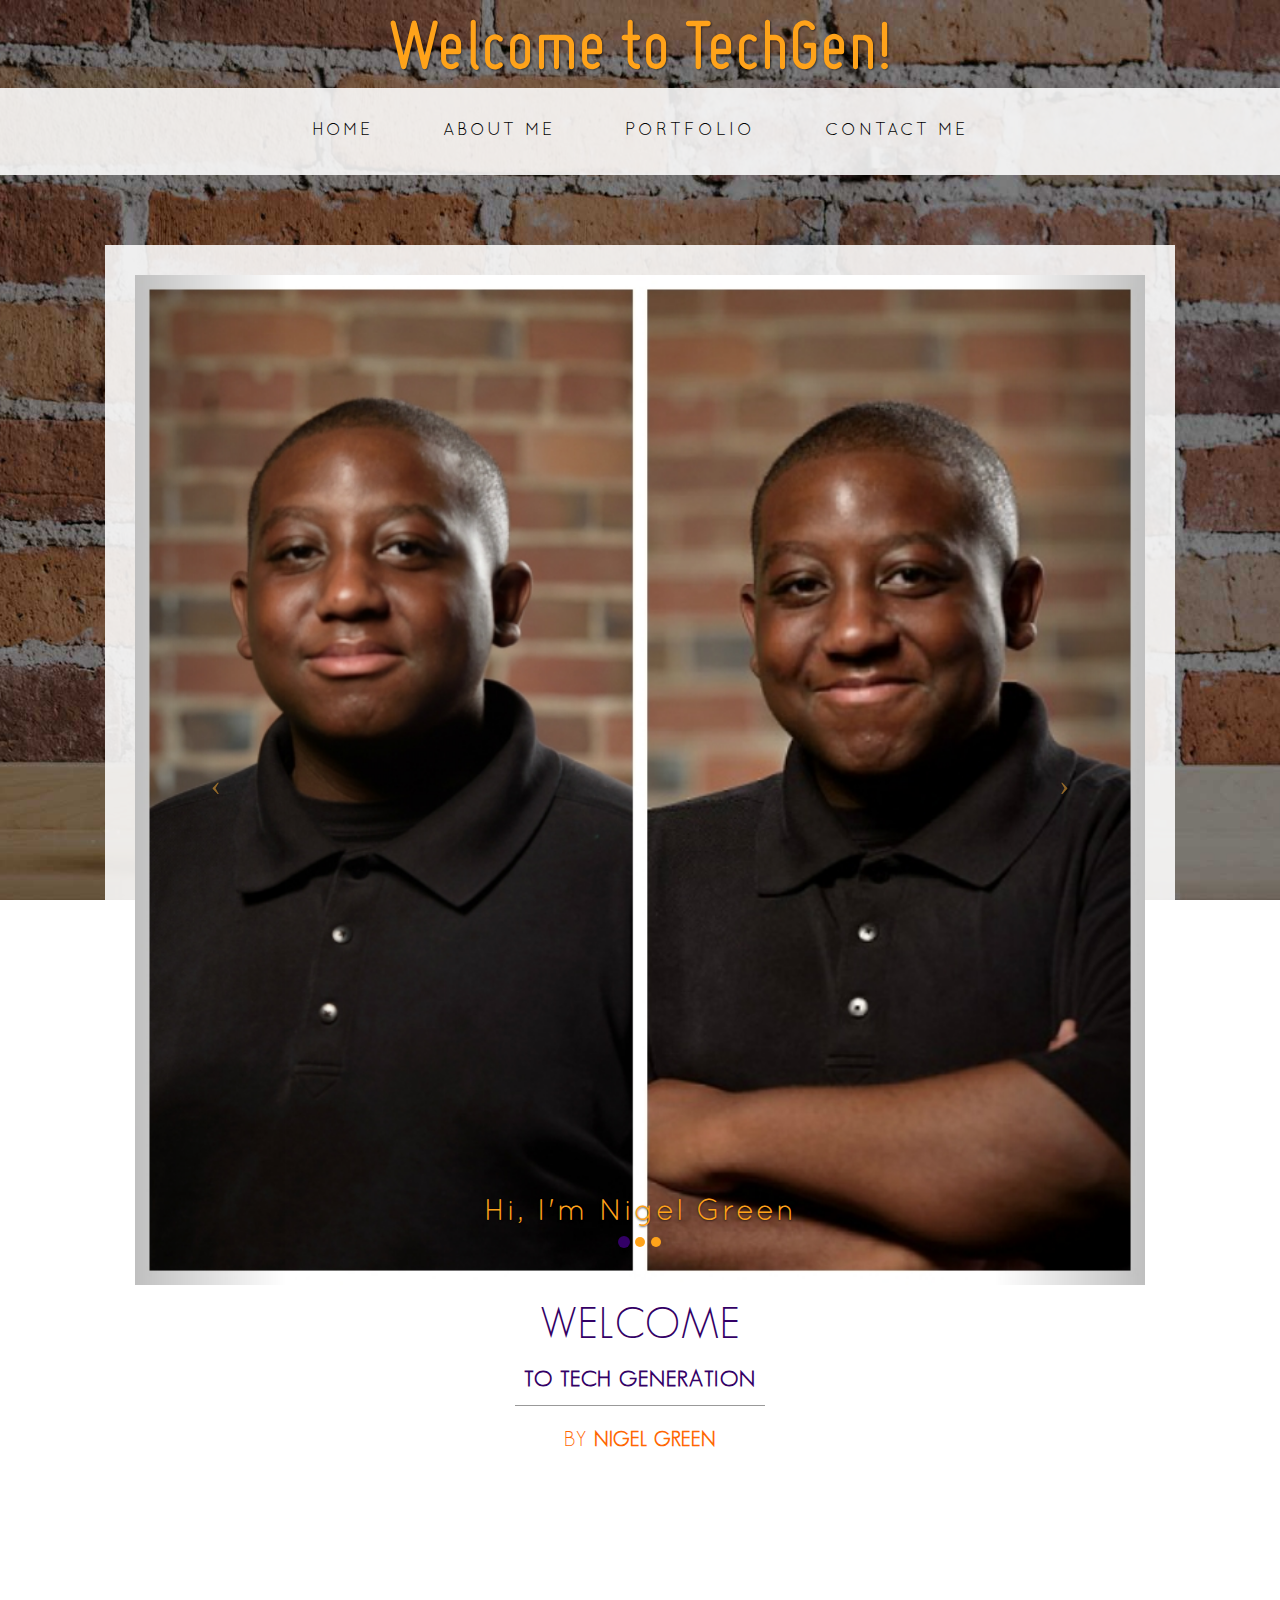
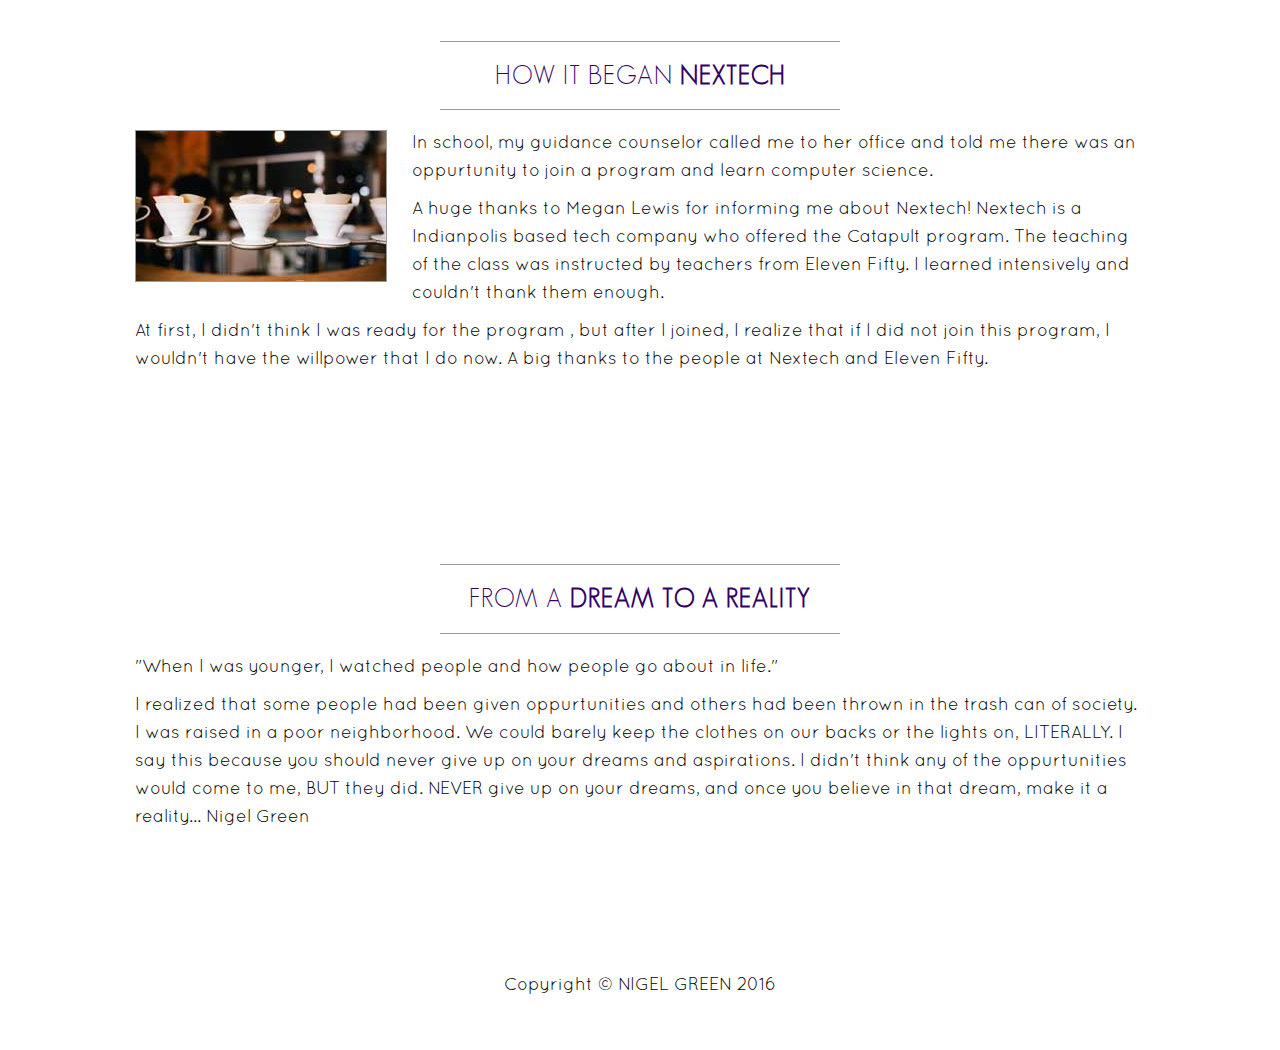
<file: index.html>
<!DOCTYPE html>
<html lang="en">

<head>

    <meta charset="utf-8">
    <meta http-equiv="X-UA-Compatible" content="IE=edge">
    <meta name="viewport" content="width=device-width, initial-scale=1">
    <meta name="description" content="">
    <meta name="author" content="">

  <link rel="shortcut icon" type="image/x-icon" href="favicon.ico">

    <title> Tech Generation</title>

    <!-- Bootstrap Core CSS -->
    <link href="css/bootstrap.min.css" rel="stylesheet">

    <!-- Custom CSS -->
    <link href="css/business-casual.css" rel="stylesheet">

    <!-- Fonts -->
  
    <link href="http://fonts.googleapis.com/css?family=Open+Sans:300italic,400italic,600italic,700italic,800italic,400,300,600,700,800" rel="stylesheet" type="text/css">
    <link href="http://fonts.googleapis.com/css?family=Josefin+Slab:100,300,400,600,700,100italic,300italic,400italic,600italic,700italic" rel="stylesheet" type="text/css">

    <!-- HTML5 Shim and Respond.js IE8 support of HTML5 elements and media queries -->
    <!-- WARNING: Respond.js doesn't work if you view the page via file:// -->
    <!--[if lt IE 9]>
        <script src="https://oss.maxcdn.com/libs/html5shiv/3.7.0/html5shiv.js"></script>
        <script src="https://oss.maxcdn.com/libs/respond.js/1.4.2/respond.min.js"></script>
    <![endif]-->

</head>

<body>

    <div class="brand"> Welcome to TechGen! </div>
    

    <!-- Navigation -->
    <nav class="navbar navbar-default" role="navigation">
        <div class="container">
            <!-- Brand and toggle get grouped for better mobile display -->
            <div class="navbar-header">
                <button type="button" class="navbar-toggle" data-toggle="collapse" data-target="#bs-example-navbar-collapse-1">
                    <span class="sr-only">Toggle navigation</span>
                    <span class="icon-bar"></span>
                    <span class="icon-bar"></span>
                    <span class="icon-bar"></span>
                </button>
                <!-- navbar-brand is hidden on larger screens, but visible when the menu is collapsed -->
                <a class="navbar-brand" href="index.html">TechGen</a>
            </div>
            <!-- Collect the nav links, forms, and other content for toggling -->
            <div class="collapse navbar-collapse" id="bs-example-navbar-collapse-1">
                <ul class="nav navbar-nav">
                    <li>
                        <a href="index.html">Home</a>
                    </li>
                    <li>
                        <a href="about.html">About Me</a>
                    </li>
                    <li>
                        <a href="blog.html">Portfolio</a>
                    </li>
                    <li>
                        <a href="contact.html">Contact Me</a>
                    </li>
                </ul>
            </div>
            <!-- /.navbar-collapse -->
        </div>
        <!-- /.container -->
    </nav>

    <div class="container">

        <div class="row">
            <div class="box">
                <div class="col-lg-12 text-center">
                    <div id="carousel-example-generic" class="carousel slide">
                        <!-- Indicators -->
                        <ol class="carousel-indicators hidden-xs">
                            <li data-target="#carousel-example-generic" data-slide-to="0" class="active"></li>
                            <li data-target="#carousel-example-generic" data-slide-to="1"></li>
                            <li data-target="#carousel-example-generic" data-slide-to="2"></li>
                        </ol>

                        <!-- Wrapper for slides -->
                        <div class="carousel-inner">
                            <div class="item active">
                                <img class="img-responsive img-full" src="img/slide-1.jpg"  alt="">
                                 
                                <div  class="carousel-caption"> Hi, I'm Nigel Green</div>
                        </div>
                            <div class="item">
                                <img class="img-responsive img-full " src="img/slide-3.jpg" alt="">

                                 <div class="carousel-caption1">Here I am building a project with a group</div>
                            </div>
                            <div class="item">
                                <img class="img-responsive img-full" src="img/slide-16.jpg"  alt="">

                                 <div class="carousel-caption"> I believe Technology is the future!</div>
                            </div>
                        </div>

                        <!-- Controls -->
                        <a class="left carousel-control" href="#carousel-example-generic" data-slide="prev">
                            <span class="icon-prev"></span>
                        </a>
                        <a class="right carousel-control" href="#carousel-example-generic" data-slide="next">
                            <span class="icon-next"></span>
                        </a>
                    </div>
                    <h1 class="brand-before ">WELCOME</h1>
                        
                    <h1 class="brand-name"> TO TECH GENERATION</h1>
                    <hr class="tagline-divider">
                    <h2>
                        <small>By
                            <strong>Nigel Green</strong>
                        </small>
                    </h2>
                </div>
            </div>
        </div>

        <div class="row">
            <div class="box">
                <div class="col-lg-12">
                    <hr>
                    <h2 class="intro-text text-center">How It Began
                        <strong>NEXTECH</strong>
                    </h2>
                    <hr>
                    <img class="img-responsive img-border img-left" src="img/intro-pic.jpg" alt="">
                    <hr class="visible-xs">
                    <p>In school, my guidance counselor called me to her office and told me there was an oppurtunity to join a program and learn computer science.</p>
                    <p>A huge thanks to Megan Lewis for informing me about Nextech! Nextech is a Indianpolis based tech company who offered the Catapult program. The teaching of the class was instructed by teachers from Eleven Fifty. I learned intensively and couldn't thank them enough. </p>
                    <p>At first, I didn't think I was ready for the program , but after I joined, I realize that if I did not join this program, I wouldn't have the willpower that I do now. A big thanks to the people at Nextech and Eleven Fifty.</p>
                </div>
            </div>
        </div>

        <div class="row">
            <div class="box">
                <div class="col-lg-12">
                    <hr>
                    <h2 class="intro-text text-center">FROM A 
                        <strong>DREAM TO A REALITY</strong>
                    </h2>
                    <hr>
                    <p>"When I was younger, I watched people and how people go about in life."</p>
                    <p>I realized that some people had been given oppurtunities and others had been thrown in the trash can of society. I was raised in a poor neighborhood. We could barely keep the clothes on  our backs or the lights on, LITERALLY. I say this because you should never give up on your dreams and aspirations. I didn't think any of the oppurtunities would come to me, BUT they did. NEVER give up on your dreams, and once you believe in that dream, make it a reality... Nigel Green</p>
                </div>
            </div>
        </div>

    </div>
    <!-- /.container -->

   <footer>
        <div class="container">
            <div class="row">
                <div class="col-lg-12 text-center">
                    <p>Copyright &copy; NIGEL GREEN 2016</p>
                </div>
            </div>
        </div>
    </footer>

    <!-- jQuery -->
    <script src="js/jquery.js"></script>

    <!-- Bootstrap Core JavaScript -->
    <script src="js/bootstrap.min.js"></script>

    <!-- Script to Activate the Carousel -->
    <script>
    $('.carousel').carousel({
        interval: 5000 //changes the speed
    })
    </script>

</body>

</html>
</file>
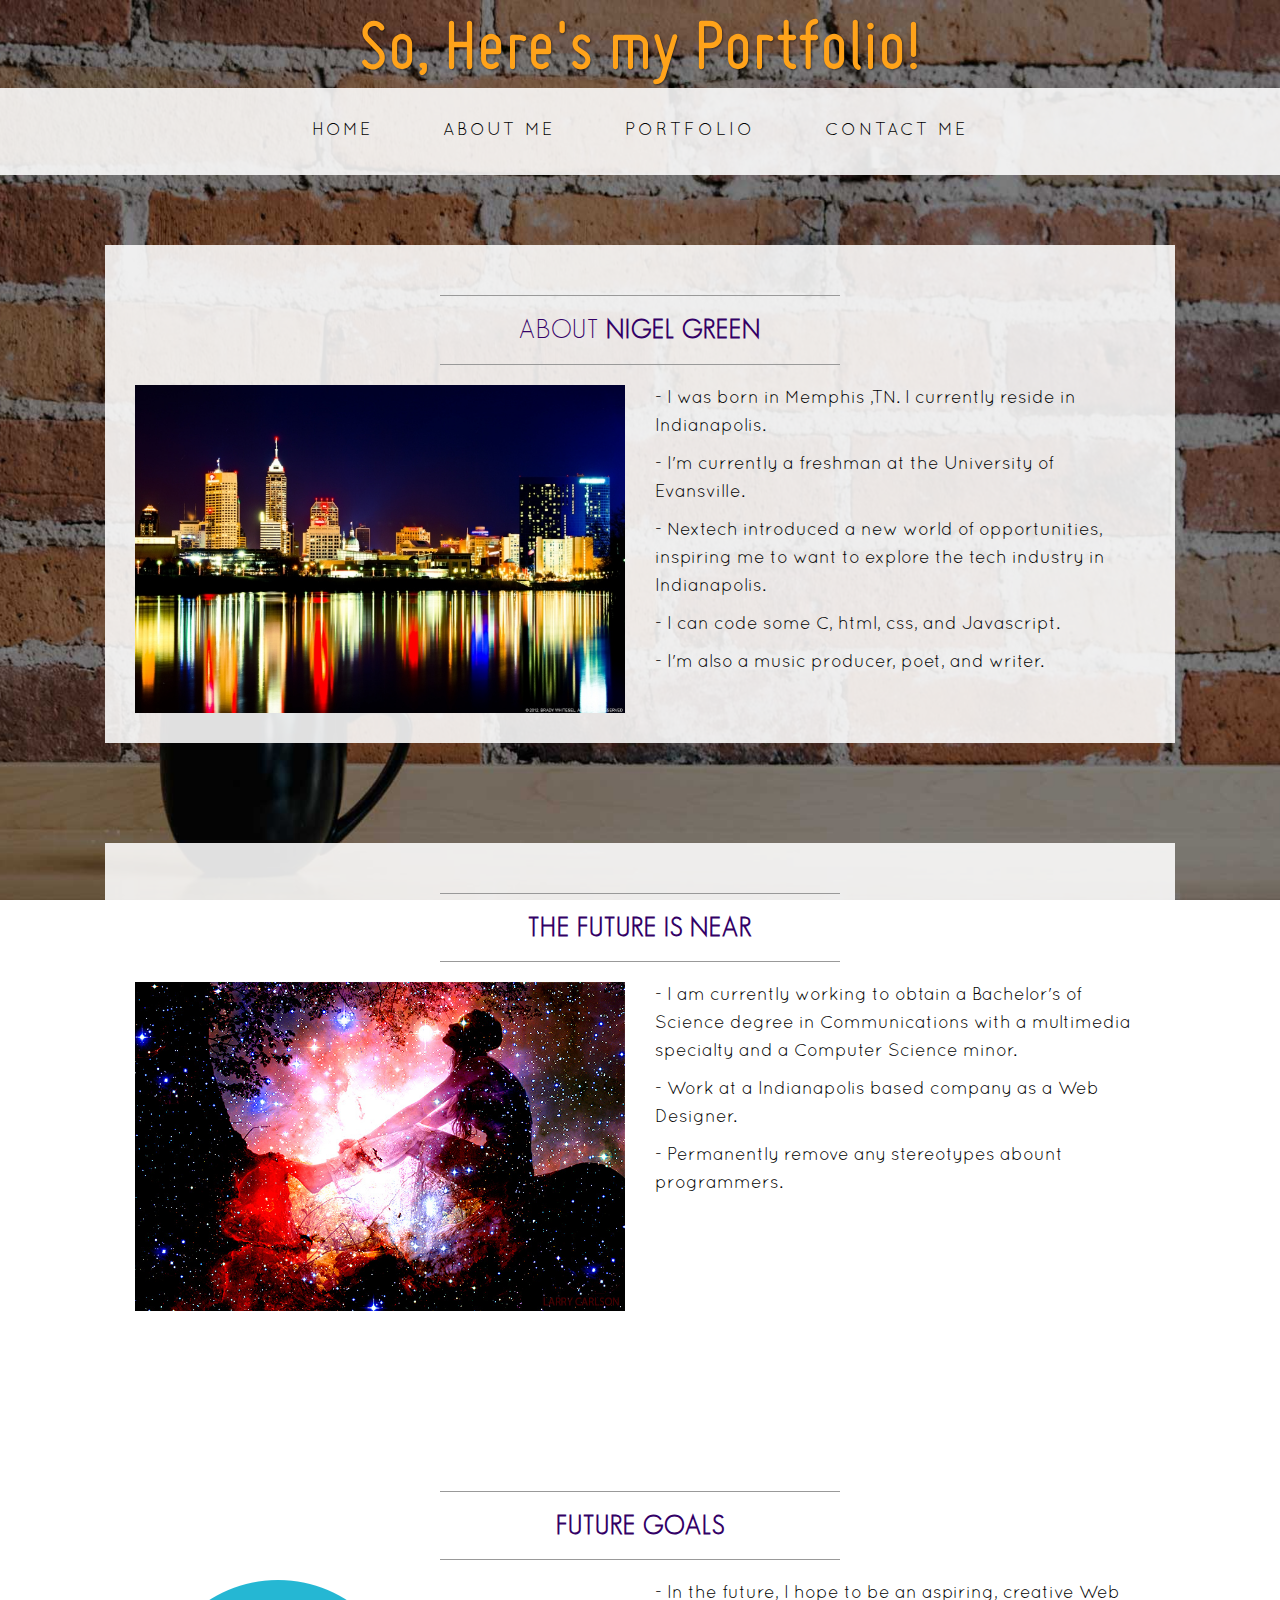
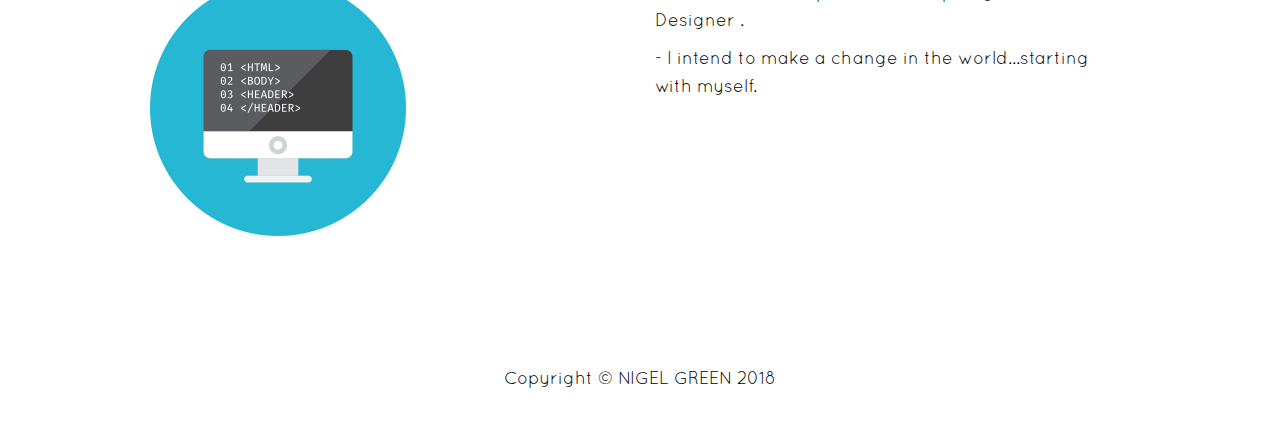
<file: about.html>
<!DOCTYPE html>
<html lang="en">

<head>

    <meta charset="utf-8">
    <meta http-equiv="X-UA-Compatible" content="IE=edge">
    <meta name="viewport" content="width=device-width, initial-scale=1">
    <meta name="description" content="">
    <meta name="author" content="">

     <link rel="shortcut icon" type="image/x-icon" href="favicon.ico">
    <title>Tech Generation</title>

    <!-- Bootstrap Core CSS -->
    <link href="css/bootstrap.min.css" rel="stylesheet">

    <!-- Custom CSS -->
    <link href="css/business-casual.css" rel="stylesheet">

    <!-- Fonts -->

    <link href="http://fonts.googleapis.com/css?family=Open+Sans:300italic,400italic,600italic,700italic,800italic,400,300,600,700,800" rel="stylesheet" type="text/css">
    <link href="http://fonts.googleapis.com/css?family=Josefin+Slab:100,300,400,600,700,100italic,300italic,400italic,600italic,700italic" rel="stylesheet" type="text/css">

    <!-- HTML5 Shim and Respond.js IE8 support of HTML5 elements and media queries -->
    <!-- WARNING: Respond.js doesn't work if you view the page via file:// -->
    <!--[if lt IE 9]>
        <script src="https://oss.maxcdn.com/libs/html5shiv/3.7.0/html5shiv.js"></script>
        <script src="https://oss.maxcdn.com/libs/respond.js/1.4.2/respond.min.js"></script>
    <![endif]-->

</head>

<body>

    <div class="brand">So, Here's my Portfolio! </div>


    <!-- Navigation -->
    <nav class="navbar navbar-default" role="navigation">
        <div class="container">
            <!-- Brand and toggle get grouped for better mobile display -->
            <div class="navbar-header">
                <button type="button" class="navbar-toggle" data-toggle="collapse" data-target="#bs-example-navbar-collapse-1">
                    <span class="sr-only">Toggle navigation</span>
                    <span class="icon-bar"></span>
                    <span class="icon-bar"></span>
                    <span class="icon-bar"></span>
                </button>
                <!-- navbar-brand is hidden on larger screens, but visible when the menu is collapsed -->
                <a class="navbar-brand" href="index.html"></a>
            </div>
            <!-- Collect the nav links, forms, and other content for toggling -->
            <div class="collapse navbar-collapse" id="bs-example-navbar-collapse-1">
                <ul class="nav navbar-nav">
                    <li>
                        <a href="index.html">Home</a>
                    </li>
                    <li>
                        <a href="about.html">About Me</a>
                    </li>
                    <li>
                        <a href="blog.html">Portfolio</a>
                    </li>
                    <li>
                        <a href="contact.html">Contact Me</a>
                    </li>
                </ul>
            </div>
            <!-- /.navbar-collapse -->
        </div>
        <!-- /.container -->
    </nav>

    <div class="container">

        <div class="row">
            <div class="box">
                <div class="col-lg-12">
                    <hr>
                    <h2 class="intro-text text-center">About
                        <strong>Nigel Green</strong>
                    </h2>
                    <hr>
                </div>
                <div class="col-md-6">
                    <img class="img-responsive img-border-left" src="img/slide-6.jpg" alt="">
                </div>
                <div class="col-md-6">
                    <p> - I was born in Memphis ,TN. I currently reside in Indianapolis.</p>
                    <p> - I'm currently a freshman at the University of Evansville.</p>
                    <p> - Nextech introduced a new world of opportunities, inspiring me to want to explore the tech industry in Indianapolis.</p>
                    <p> - I can code some C, html, css, and Javascript.</p>
                    <p> - I'm also a music producer, poet, and writer.</p>
                </div>
                <div class="clearfix"></div>
            </div>
        </div>



    </div>
    <div class="container">

        <div class="row">
            <div class="box">
                <div class="col-lg-12">
                    <hr>
                    <h2 class="intro-text text-center">
                        <strong>The Future is Near</strong>
                    </h2>
                    <hr>
                </div>
                <div class="col-md-6">
                    <img class="img-responsive img-border-left" src="img/slide-7.jpg" alt="">
                </div>
                <div class="col-md-6">
                    <p> - I am currently working to obtain a Bachelor's of Science degree in Communications with a multimedia specialty and a Computer Science minor.</p>
                    <p> - Work at a Indianapolis based company as a Web Designer.</p>
                    <p> - Permanently remove any stereotypes abount programmers.</p>
                </div>
                <div class="clearfix"></div>
            </div>
        </div>
    </div>


        <div class="container">
        <div class="row">
            <div class="box">
                <div class="col-lg-12">
                    <hr>
                    <h2 class="intro-text text-center">
                        <strong>Future Goals</strong>
                    </h2>
                    <hr>
       <div class="col-md-6">
                    <img src="img/Coding-Html-icon.png" alt="">
                </div>
                <div class="col-md-6">
                    <p> - In the future, I hope to be an aspiring, creative Web Designer .</p>
                    <p> - I intend to make a change in the world...starting with myself.</p>
                </div>

    </div>
</div>

        </div>
    </div>

    <!-- /.container -->

   <footer>
        <div class="container">
            <div class="row">
                <div class="col-lg-12 text-center">
                    <p>Copyright &copy; NIGEL GREEN 2018</p>
                </div>
            </div>
        </div>
    </footer>

    <!-- jQuery -->
    <script src="js/jquery.js"></script>

    <!-- Bootstrap Core JavaScript -->
    <script src="js/bootstrap.min.js"></script>

</body>

</html>
</file>
<file: css/business-casual.css>
/*!
 * Start Bootstrap - Business Casual Bootstrap Theme (http://startbootstrap.com)
 * Code licensed under the Apache License v2.0.
 * For details, see http://www.apache.org/licenses/LICENSE-2.0.
 */

@font-face {
    font-family: myFirstFont;
    src: url(../fonts/Quicksand-Book.otf);
}

@font-face {
    font-family: mySecondFont;
    src: url(../fonts/GeosansLight.ttf);
}
@font-face {
    font-family: myThirdFont;
    src: url(../fonts/miso-light.ttf);
}


body {
    font-family: myFirstFont;
    background: url('../img/bg.jpg') no-repeat center center fixed;
    -webkit-background-size: cover;
    -moz-background-size: cover;
    background-size: cover;
    -o-background-size: cover;
}

.btn:hover{
background-color: #330066;
color:#ffa31a;
webkit-transition: all .2s ease-out;
  transition: all .2s ease-out;
  -webkit-transition: all .2s ease-in;
  transition: all .2s ease-in;
}
h1,
h2,
h3,
h4,
h5,
h6 {
    text-transform: uppercase;
    font-family: mySecondFont;
    font-weight: 700;
    letter-spacing: 1px;
    font-size: 22px;
}

p {
    font-size: 1.25em;
    line-height: 1.6;
    color: black;
}

hr {
    max-width: 400px;
    border-color: #999999;
}


.navbar-default .navbar-nav>li>a:hover{
    background-color: #330066;
color: #ffa31a;
border-radius: 10px;
-webkit-transition: all .2s ease-out;
  transition: all .2s ease-out;
  -webkit-transition: all .2s ease-in;
  transition: all .2s ease-in;
}
.navbar-nav li:hover{
    background-color: rgba(51, 0, 51);
    border-radius: 50px;
    font-size: 18.boxpx;
}
.intro-text:hover{
background-color: #330066;
color: #ffa31a;
border-radius: 10px;
webkit-transition: all .2s ease-out;
  transition: all .2s ease-out;
  -webkit-transition: all .2s ease-in;
  transition: all .2s ease-in;
 
 display: block;
width:  400px;
margin: auto;
}
.navbar-brand {
    text-transform: uppercase;
    font-weight: 900;
    letter-spacing: 2px;
}

.navbar-nav {
    text-transform: uppercase;
    font-weight: 400;
    letter-spacing: 3px;
}

.img-full {
    min-width: 100%;
}

.brand-before,
.brand-name {
    text-transform: capitalize;
    color:#330066;
        
}
.brand-before {
    margin: 15px 0;
    font-size: 3em;
    font-weight: 200;
}
}

.brand-name {
    margin: 0;
    font-size: 2em;
    font-weight: 600;
}

.tagline-divider {
    margin: 15px auto 3px;
    max-width: 250px;
    border-color: #999999;
}

.box {
    margin-bottom: 50px;
    margin-left: 50px;
    margin-right: 50px;
    margin-top: 50px;
    padding: 30px 15px;
    background: #fff;
    background: rgba(255,255,255,0.88);
}

.intro-text {
    
    font-size: 25px;
    font-weight: 400;
    letter-spacing: 1px;
}

.img-border {
    float: none;
    margin: 0 auto 0;
    border: #999999 solid 1px;
}

.img-left {
    float: none;
    margin: 0 auto 0;
}

footer {
    background: #fff;
    background: rgba(255,255,255,0.88);
}

footer p {
    margin: 0;
    padding: 50px 0;
}

@media screen and (min-width:768px) {
    .brand {
        display: inherit;
        margin: 0;
       
        text-align: center;
        text-shadow: 1px 1px 2px rgba(0,0,0,0.5);
        font-family: myThirdFont;
        font-size: 75px;
        font-weight: 700;
        line-height: normal;
        color: #ffa31a;
    }

    .top-divider {
        margin-top: 0;
    }

    .img-left {
        float: left;
        margin-right: 25px;
    }

    .address-bar {
        display: inherit;
        margin: 0;
        padding: 0 0 40px;
        text-align: center;
        text-shadow: 1px 1px 2px rgba(0,0,0,0.5);
        text-transform: uppercase;
        font-size: 1.25em;
        font-weight: 400;
        letter-spacing: 3px;
        color: #fff;
    }

    .navbar {
        border-radius: 0;
    }

    .navbar-header {
        display: none;
    }

    .navbar {
        min-height: 0;
    }

    .navbar-default {
        border: none;
        background: #fff;
        background: rgba(255,255,255,0.88);
    }

    .nav>li>a {
        padding: 35px;
    }

    .navbar-nav>li>a {
        line-height: normal;
    }

    .navbar-nav {
        display: table;
        float: none;
        margin: 0 auto;
        table-layout: fixed;
        font-size: 1.25em;
    }
}

@media screen and (min-width:1200px) {
    .box:after {
        content: '';
        display: table;
        clear: both;
    }
}
#face{
 height:0px;
 width:55;
 border:55px solid #9900cc;
 border-radius:70px;
 position:absolute;
 background-color:green;
 margin: 40px 0px 0px 50px;

   }
#mouth{
width:20px; 
height:0px;  
border:20px solid #009933;; 
border-color:30px solid #009933;;
 border-radius:30px;
  margin: 100px 4px 4px 60px;
 position:absolute;
 background-color:black
}
#eyes{
 height:10px;
 width:10px;
 border: 10px solid #009933;;
 border-radius:99px;
 margin: 59px 34px 34px 56px;
 position:absolute;
 background-color:#009933;;

 
}
#eyes1{
 height:10px;
 width:10px;
 border: 10px solid #009933;
 border-radius:99px;
 margin: 60px 34px 34px 100px;
 position:absolute;
 background-color:#009933;
}

#tongue{
 height:1px;
 width:15px;
 border: 8px solid white;
 border-radius:12px;
 margin: 107px 4px 4px 75px;
 position:absolute;
 background-color:white;
 
}
#piple{
 height:10px;
 width:10px;
 border: 10px solid white;
 border-radius:99px;
 margin: 60px 34px 34px 100px;
 position:absolute;
 background-color:#009933;;
 
}
#piple1{
 height:10px;
 width:10px;
 border: 10px solid white;
 border-radius:99px;
 margin: 59px 34px 34px 56px;
 position:absolute;
 background-color:#009933;;
 
}

#body
    {width: 100px;
 height: 150px;
 
 border-radius: 30px;
 position:absolute;
  margin:150px 0px 0px 55px;
  position:absolute;
  background:#9900cc;
      
    
}
#leg{
 height:80px;
 width:13px;
 border: 2px solid #009933;
 border-radius: 5px;
 margin: 290px 34px 34px 135px;
 position:absolute;
 background-color:#009933;
 }
#leg1{
   height:80px;
 width:13px;
 border: 2px solid #009933;
 border-radius:5px;
 margin: 290px 34px 34px 60px;
 position:absolute;
 background-color:#009933;

}
#arm{
  height:15px;
 width:77px;
 border: 3px solid #009933;
 border-radius:5px;
 margin: 215px 37px 37px -4px;
 position:absolute;
 background-color:#009933;
  transform: rotate(120deg);
 
}

#arm1{
  height:15px;
 width:77px;
 border: 3px solid #009933;
 border-radius:5px;
 margin: 215px 34px 34px 130px;
 position:absolute;
 background-color:#009933;
   transform: rotate(240deg);
}


@-moz-keyframes arm /*--for firefox--*/{

    from{
        -moz-transform:rotate(0deg);
    }       
    to{
        -moz-transform:rotate(1000deg);
    }                       

}


@-webkit-keyframes arm /*--for webkit--*/{

    from{
        -webkit-transform:rotate(0deg);
    }       
    to{
        -webkit-transform:rotate(720deg);
    }                       

}
#face1{
 height:0px;
 width:55;
 border:55px solid #0066cc;
 border-radius:70px;
 position:absolute;
 background-color:green;
 margin: 40px 0px 0px 1000px;

   }
#mouth1{
width:20px; 
height:0px;  
border:20px solid #660033; 
border-color:30px solid #660033;
 border-radius:30px;
  margin: 100px 4px 4px 1020px;
 position:absolute;
 background-color:#660033
}
#eyes2{
 height:10px;
 width:10px;
 border: 10px solid #660033;
 border-radius:99px;
 margin: 59px 34px 34px 1015px;
 position:absolute;
  background-color:#660033;


 
}
#eyes3{
 height:10px;
 width:10px;
 border: 10px solid #660033;
 border-radius:99px;
 margin: 60px 34px 34px 1060px;
 position:absolute;
 background-color:#660033;
}

#tongue1{
 height:1px;
 width:15px;
 border: 8px solid white;
 border-radius:12px;
 margin: 107px 4px 4px 1035px;
 position:absolute;
 background-color:white;
 
}
#piple2{
 height:10px;
 width:10px;
 border: 10px solid white;
 border-radius:99px;
 margin: 60px 34px 34px 1060px;
 position:absolute;
 background-color:#660033;
 
}
#piple3{
 height:10px;
 width:10px;
 border: 10px solid white;
 border-radius:99px;
 margin: 59px 34px 34px 1015px;
 position:absolute;
 background-color:#660033;
 
}

#body1
    {width: 100px;
 height: 150px;
 border: 1px solid #0066cc;
 border-radius: 30px;
 position:absolute;
  margin:150px 0px 0px 1005px;
  position:absolute;
  background:#0066cc;
      
    
}
#leg2{
 height:80px;
 width:13px;
 border: 2px solid #660033;
 border-radius: 5px;
 margin: 290px 34px 34px 1090px;
 position:absolute;
 background-color:#660033;
 }
#leg3{
   height:80px;
 width:13px;
 border: 2px solid #660033;
 border-radius:5px;
 margin: 290px 34px 34px 1010px;
 position:absolute;
 background-color:#660033;

}
#arm2{
  height:15px;
 width:77px;
 border: 3px solid #660033;
 border-radius:5px;
 margin: 215px 37px 37px 950px;
 position:absolute;
 background-color:#660033;
  transform: rotate(120deg);
 
}

#arm3{
  height:15px;
 width:77px;
 border: 3px solid #660033;
 border-radius:5px;
 margin: 215px 34px 34px 1080px;
 position:absolute;
 background-color:#660033;
   transform: rotate(240deg);
}


@-moz-keyframes arm /*--for firefox--*/{

    from{
        -moz-transform:rotate(0deg);
    }       
    to{
        -moz-transform:rotate(1000deg);
    }                       

}


@-webkit-keyframes arm  /*--for webkit--*/{

    from{
        -webkit-transform:rotate(0deg);
    }       
    to{
        -webkit-transform:rotate(720deg);
    }                       

}
#click-me{
   font-size:30px;
   cursor:pointer;
   padding:5px;
   background:#006666;
  color:white;
  font-family: sans-serif;
 
}

#end{
  display:none;
}
#reset{
  border: 1px solid black;
  border-radius: 3px;
  padding: 10px 20px 10px 20px;
  margin: 10px auto 10px auto;
  font-family:impact;
}
#reset:hover{
  color:white;
  background-color:#003300; 
  border:2px solid purple;
}
#turn{
  text-align: center;
  font-size: 25px;
  font-family:inherit;
    color:#330066;
  font-weight: 900px;
}
table{
  margin: auto;
  border: solid purple;
  background-color:white;
}
td{
  padding: 10px ;
  font-size: 200%;
}


#head45{
  width:200px;
 height:200px;
 border:2px solid purple;
  background-color:#00cccc;
  position:relative;
   border-radius:75px;
}
#head45:hover{
  solid: black;
}
#eye145{
  width:25px;
 height:25px;
 background-color:white;
  border-radius:20px;
  margin: 50px 0px 0px 75px;

}
#eye245 {
  width:25px;
 height:25px;
 background-color:white;
  border-radius:20px;
  margin: 20px 0px 0px -150px;
}


 .toggler { width: 500px; height: 200px; position: relative; }
    #button { padding: .5em 1em; text-decoration: none; }
    #effect { width: 240px; height: 170px; padding: 0.4em; position: relative; background: #fff; }
    #effect h3 { margin: 0; padding: 0.4em; text-align: center; }
.carousel-caption{
  font-size:30px;
  letter-spacing: 2px;
  font-family:inherit;
  color: #ffa31a;

}
.carousel-caption1{
   font-size:30px;
  letter-spacing: 2px;
  font-family:inherit;
  color: #330066;

}
</file>
